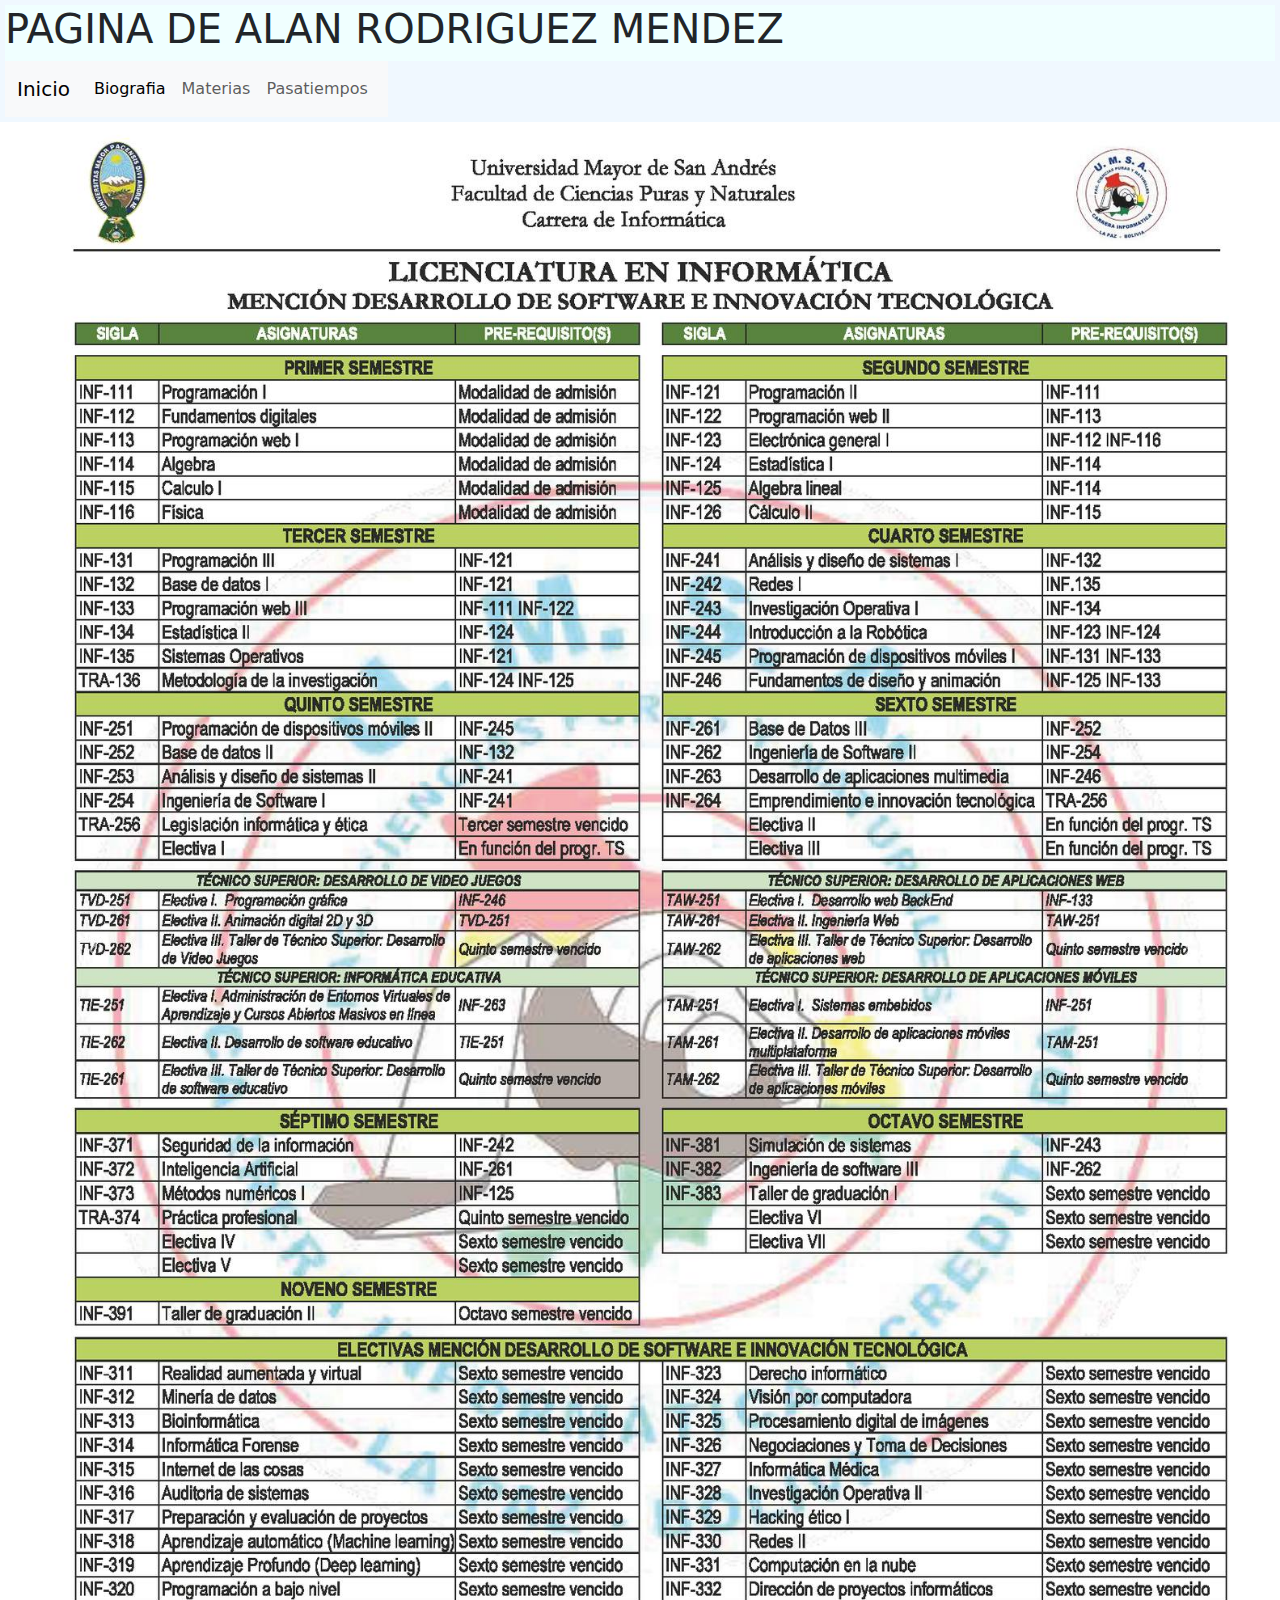
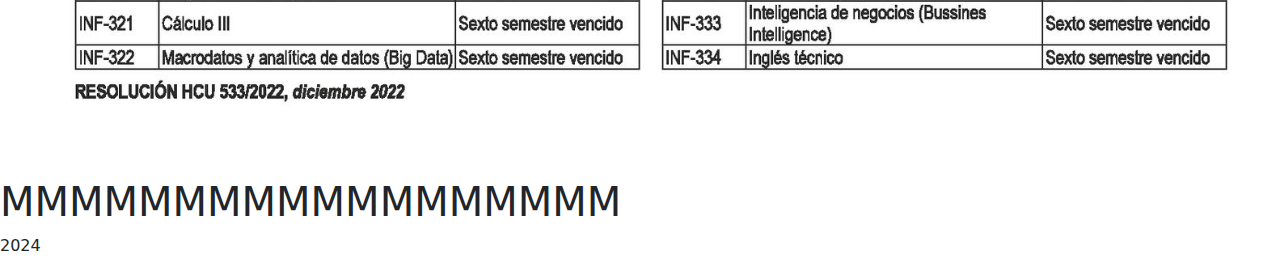
<file: pags/materias.html>
<!DOCTYPE html>
<html lang="en">
<head>
    <meta charset="UTF-8">
    <meta name="viewport" content="width=device-width, initial-scale=1.0">
    <title>Materias</title>
    <link rel="stylesheet" href="../estilos/estilo.css">
    <link rel="stylesheet" href="../css/bootstrap.min.css">
    <script src="../js/bootstrap.bundle.min.js"></script>
</head>
<body>
    <div class="contenedor">
        <div class="header">
            <h1>PAGINA DE ALAN RODRIGUEZ MENDEZ</h1>
        </div>
        <div class="nav">
            <nav class="navbar navbar-expand-lg bg-body-tertiary">
                <div class="container-fluid">
                  <a class="navbar-brand" href="../index.html">Inicio</a>
                  <button class="navbar-toggler" type="button" data-bs-toggle="collapse" data-bs-target="#navbarNav" aria-controls="navbarNav" aria-expanded="false" aria-label="Toggle navigation">
                    <span class="navbar-toggler-icon"></span>
                  </button>
                  <div class="collapse navbar-collapse" id="navbarNav">
                    <ul class="navbar-nav">
                      <li class="nav-item">
                        <a class="nav-link active" aria-current="page" href="biografia.html">Biografia</a>
                      </li>
                      <li class="nav-item">
                        <a class="nav-link" href="materias.html">Materias</a>
                      </li>
                      <li class="nav-item">
                        <a class="nav-link" href="pasatiempos.html">Pasatiempos</a>
                      </li>
                    </ul>
                  </div>
                </div>
              </nav>
        </div>
    </div>
    <!-- fin navegacion -->
    <div class="contenido">
        <div id="carouselExampleIndicators" class="carousel slide">
          <div class="carousel-indicators">
            <button type="button" data-bs-target="#carouselExampleIndicators" data-bs-slide-to="0" class="active" aria-current="true" aria-label="Slide 1"></button>
            <button type="button" data-bs-target="#carouselExampleIndicators" data-bs-slide-to="1" aria-label="Slide 2"></button>
          </div>
          <div class="carousel-inner">
            <div class="carousel-item active">
              <img src="../img/Plan_de_estudios_-_INF.jpg" class="d-block w-100" alt="...">
            </div>
            <div class="carousel-item">
              <img src="../img/460834034_560793759947622_6025556637619565084_n.jpg" class="d-block w-100" alt="...">
            </div>
          </div>
          <button class="carousel-control-prev" type="button" data-bs-target="#carouselExampleIndicators" data-bs-slide="prev">
            <span class="carousel-control-prev-icon" aria-hidden="true"></span>
            <span class="visually-hidden">Previous</span>
          </button>
          <button class="carousel-control-next" type="button" data-bs-target="#carouselExampleIndicators" data-bs-slide="next">
            <span class="carousel-control-next-icon" aria-hidden="true"></span>
            <span class="visually-hidden">Next</span>
          </button>
        </div>
      </div>
    <h1>MMMMMMMMMMMMMMMMMM</h1>

    <div class="footer">
        2024
    </div>
</body>
</html>
</file>
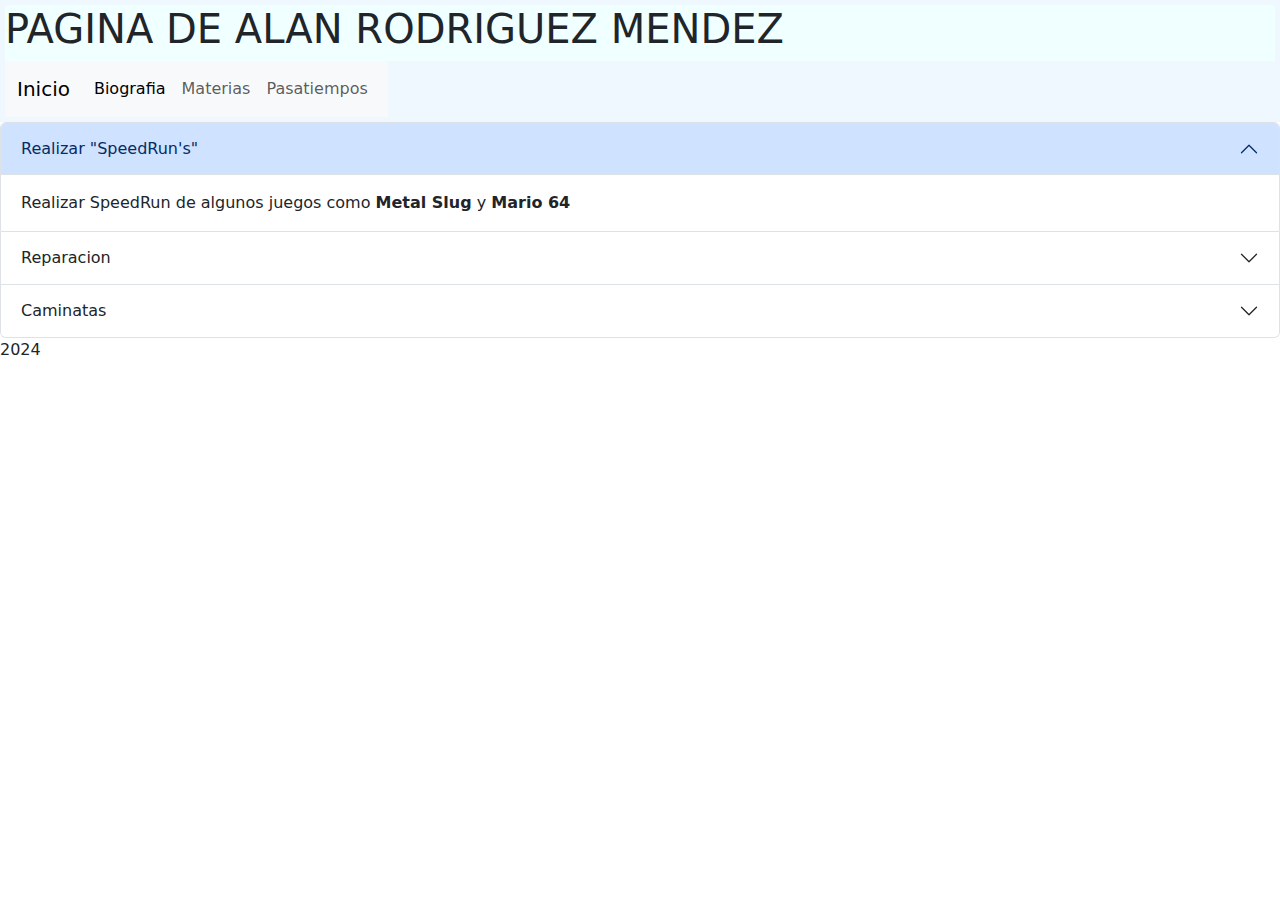
<file: pags/pasatiempos.html>
<!DOCTYPE html>
<html lang="en">
<head>
    <meta charset="UTF-8">
    <meta name="viewport" content="width=device-width, initial-scale=1.0">
    <title>Pasatiempos</title>
    <link rel="stylesheet" href="../estilos/estilo.css">
    <link rel="stylesheet" href="../css/bootstrap.min.css">
    <script src="../js/bootstrap.bundle.min.js"></script>
</head>
<body>
    <div class="contenedor">
        <div class="header">
            <h1>PAGINA DE ALAN RODRIGUEZ MENDEZ</h1>
        </div>
        <div class="nav">
            <nav class="navbar navbar-expand-lg bg-body-tertiary">
                <div class="container-fluid">
                  <a class="navbar-brand" href="../index.html">Inicio</a>
                  <button class="navbar-toggler" type="button" data-bs-toggle="collapse" data-bs-target="#navbarNav" aria-controls="navbarNav" aria-expanded="false" aria-label="Toggle navigation">
                    <span class="navbar-toggler-icon"></span>
                  </button>
                  <div class="collapse navbar-collapse" id="navbarNav">
                    <ul class="navbar-nav">
                      <li class="nav-item">
                        <a class="nav-link active" aria-current="page" href="biografia.html">Biografia</a>
                      </li>
                      <li class="nav-item">
                        <a class="nav-link" href="materias.html">Materias</a>
                      </li>
                      <li class="nav-item">
                        <a class="nav-link" href="pasatiempos.html">Pasatiempos</a>
                      </li>
                    </ul>
                  </div>
                </div>
              </nav>
        </div>
    </div>
    <!-- fin navegacion -->
    <div class="ads">
        <div class="accordion" id="accordionExample">
            <div class="accordion-item">
              <h2 class="accordion-header">
                <button class="accordion-button" type="button" data-bs-toggle="collapse" data-bs-target="#collapseOne" aria-expanded="true" aria-controls="collapseOne">
                  Realizar "SpeedRun's"
                </button>
              </h2>
              <div id="collapseOne" class="accordion-collapse collapse show" data-bs-parent="#accordionExample">
                <div class="accordion-body">
                  Realizar SpeedRun de algunos juegos como <Strong>Metal Slug</Strong> y <Strong>Mario 64</Strong>
                </div>
              </div>
            </div>
            <div class="accordion-item">
              <h2 class="accordion-header">
                <button class="accordion-button collapsed" type="button" data-bs-toggle="collapse" data-bs-target="#collapseTwo" aria-expanded="false" aria-controls="collapseTwo">
                  Reparacion
                </button>
              </h2>
              <div id="collapseTwo" class="accordion-collapse collapse" data-bs-parent="#accordionExample">
                <div class="accordion-body">
                    Reparar cosas electronicas como celulares y ordenadores.
                </div>
              </div>
            </div>
            <div class="accordion-item">
              <h2 class="accordion-header">
                <button class="accordion-button collapsed" type="button" data-bs-toggle="collapse" data-bs-target="#collapseThree" aria-expanded="false" aria-controls="collapseThree">
                  Caminatas
                </button>
              </h2>
              <div id="collapseThree" class="accordion-collapse collapse" data-bs-parent="#accordionExample">
                <div class="accordion-body">
                    Realizo caminatas a distintos lugares, cerros y demás.
                </div>
              </div>
            </div>
          </div>
    </div>

    <div class="footer">
        2024
    </div>
</body>
</html>
</file>
<file: estilos/estilo.css>
.contenedor{
    padding: 5px;
    background-color: aliceblue;
    display: grid;
    grid-template-columns: 5fr 1fr;
    grid-template-areas: 
    "header     header"
    "nav        nav"
    "contenido  ads"
    "footer     footer"
    ;
}
.contenedor .header{
    background-color: azure;
    grid-area: header;
}
.contenedor .nav{
    grid-area: nav;
}
.contenedor .contenido{
    background-color: rgb(83, 138, 58);
    grid-area: contenido;
}
.contenedor .ads{
    background-color: rgb(177, 37, 18);
    grid-area: ads;
}
.contenedor .footer{
    background-color: rgb(129, 184, 255);
    grid-area: footer;
}
</file>
